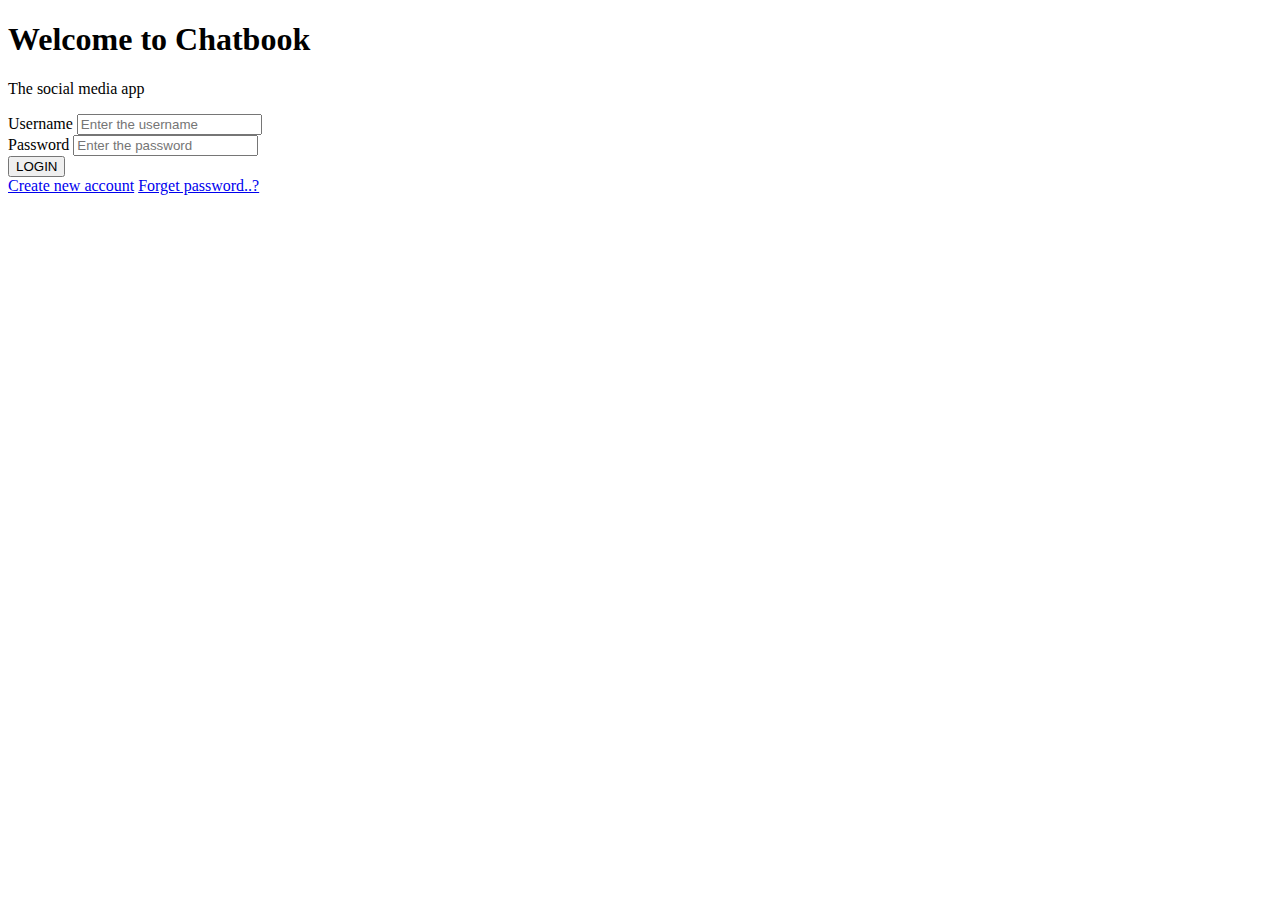
<file: Kodbook/src/main/resources/templates/index.html>
<!DOCTYPE html>
<html lang="en">
<head>
  <meta charset="ISO-8859-1">
  <meta name="viewport" content="width=device-width, initial-scale=1">
  <title>Chatbook</title>
  <link href="https://cdn.jsdelivr.net/npm/bootstrap@5.0.2/dist/css/bootstrap.min.css" rel="stylesheet" integrity="sha384-EVSTQN3/azprG1Anm3QDgpJLIm9Nao0Yz1ztcQTwFspd3yD65VohhpuuCOmLASjC" crossorigin="anonymous">
</head>
<body>
  <div class="container mt-5">
    <div class="row justify-content-center">
      <div class="col-md-6">
        <div class="card p-4 shadow-sm">
          <h1 class="text-center">Welcome to Chatbook</h1>
          <p class="text-center">The social media app</p>

          <!-- Login Form -->
          <form action="/login" method="post">
            <div class="mb-3">
              <label for="username" class="form-label">Username</label>
              <input type="text" class="form-control" id="username" name="username" placeholder="Enter the username" required>
            </div>

            <div class="mb-3">
              <label for="password" class="form-label">Password</label>
              <input type="password" class="form-control" id="password" name="password" placeholder="Enter the password" required>
            </div>

            <div class="d-grid">
              <button type="submit" class="btn btn-primary">LOGIN</button>
            </div>
          </form>

          <div class="text-center mt-3">
            <a href="/signup" class="btn btn-link">Create new account</a>
            <a href="/forget" class="btn btn-link">Forget password..?</a>
          </div>
        </div>
      </div>
    </div>
  </div>

  <script src="https://cdn.jsdelivr.net/npm/bootstrap@5.0.2/dist/js/bootstrap.bundle.min.js" integrity="sha384-c5e33P7R9S1ctKQJqVshpYad+uL35QhJbNzYU/7WbCH8v6wtgXRiU5eBo/ka" crossorigin="anonymous"></script>
</body>
</html>
</file>
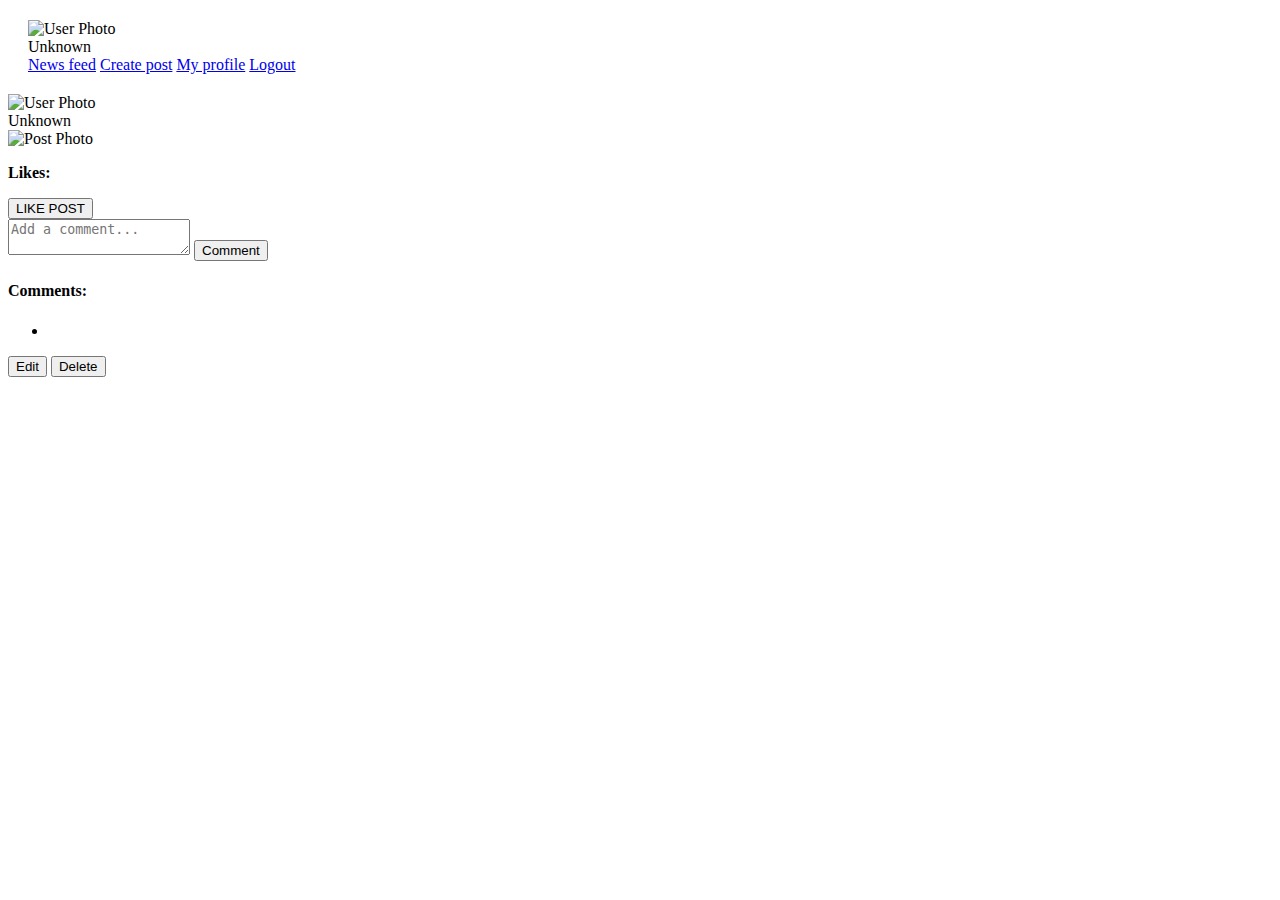
<file: Kodbook/src/main/resources/templates/allpost.html>
<!DOCTYPE html>
<html xmlns:th="http://www.thymeleaf.org">
<head>
<meta charset="ISO-8859-1">
<title>View posts</title>
<link rel="stylesheet" type="text/css" th:href="@{/css/profile.css}">
<link rel="stylesheet" type="text/css" th:href="@{/css/styles.css}">
</head>
<body>
	<nav style="margin: 20px">
		<div class="post-header">
			<div class="profile-pic">
				<img th:if="${user.photoBase64}"
					th:src="'data:image/jpeg;base64,' + ${user.photoBase64}"
					alt="User Photo" />
			</div>
			<span class="username" th:text="${user.username}">Unknown</span>
		</div>

		<a href="/goHome">News feed</a> <a href="/post">Create post</a> <a
			href="/myprofile">My profile</a> <a href="/logout">Logout</a>
	</nav>

	<div class="posts-container">
		<span th:each="post:${user.posts}">
			<div class="post-card">
				<div class="post-header">
					<div class="profile-pic">
						<a th:href="@{/profile/{id}(id=${post.user.id})}"> <img
							th:if="${post.user.photoBase64}"
							th:src="'data:image/jpeg;base64,' + ${post.user.photoBase64}"
							alt="User Photo" /></a>
					</div>
					<span class="username" th:text="${post.user.username}">Unknown</span>
				</div>
				<div class="post-image">
					<img th:if="${post.photoBase64}"
						th:src="'data:image/jpeg;base64,' + ${post.photoBase64}"
						alt="Post Photo" />
				</div>

				<!-- Caption -->
				<p class="caption">
					<span th:text="${post.caption}"></span>
				</p>

				<!-- Likes -->
				<p class="likes">
					<strong>Likes:</strong> <span th:text="${post.likes}"></span>
				</p>

				<!-- Like form -->
				<form action="/likePost" method="post" class="like-form">
					<input type="hidden" name="id" th:value="${post.id}"> <input
						type="submit" value="LIKE POST">
				</form>

				<!-- Comment form -->
				<form action="/addComment" method="post" class="comment-form">
					<input type="hidden" name="id" th:value="${post.id}">
					<textarea name="comments" placeholder="Add a comment..." required></textarea>
					<input type="submit" value="Comment">
				</form>

				<!-- Displaying Comments -->
				<div class="comments-section">
					<h4>Comments:</h4>
					<ul>
						<li th:each="comment : ${post.comments}"><span
							th:text="${comment}"></span></li>
					</ul>
				</div >
				
				<div class="three-dot-menu">
					<div class="dots">
						<span></span> <span></span> <span></span>
					</div>
					<div class="dropdown-menu">
				          <button><a th:href="@{/editpost/{id}(id=${post.id})}">Edit</a></button>
				          <button><a th:href="@{/deletepost/{id}(id=${post.id})}">Delete</a></button>
				    </div>
				</div>
				
			</div>
		</span>
	</div>
	<script type="text/javascript" th:src="@{script/profile.js}"></script>
</body>
</html>
</file>
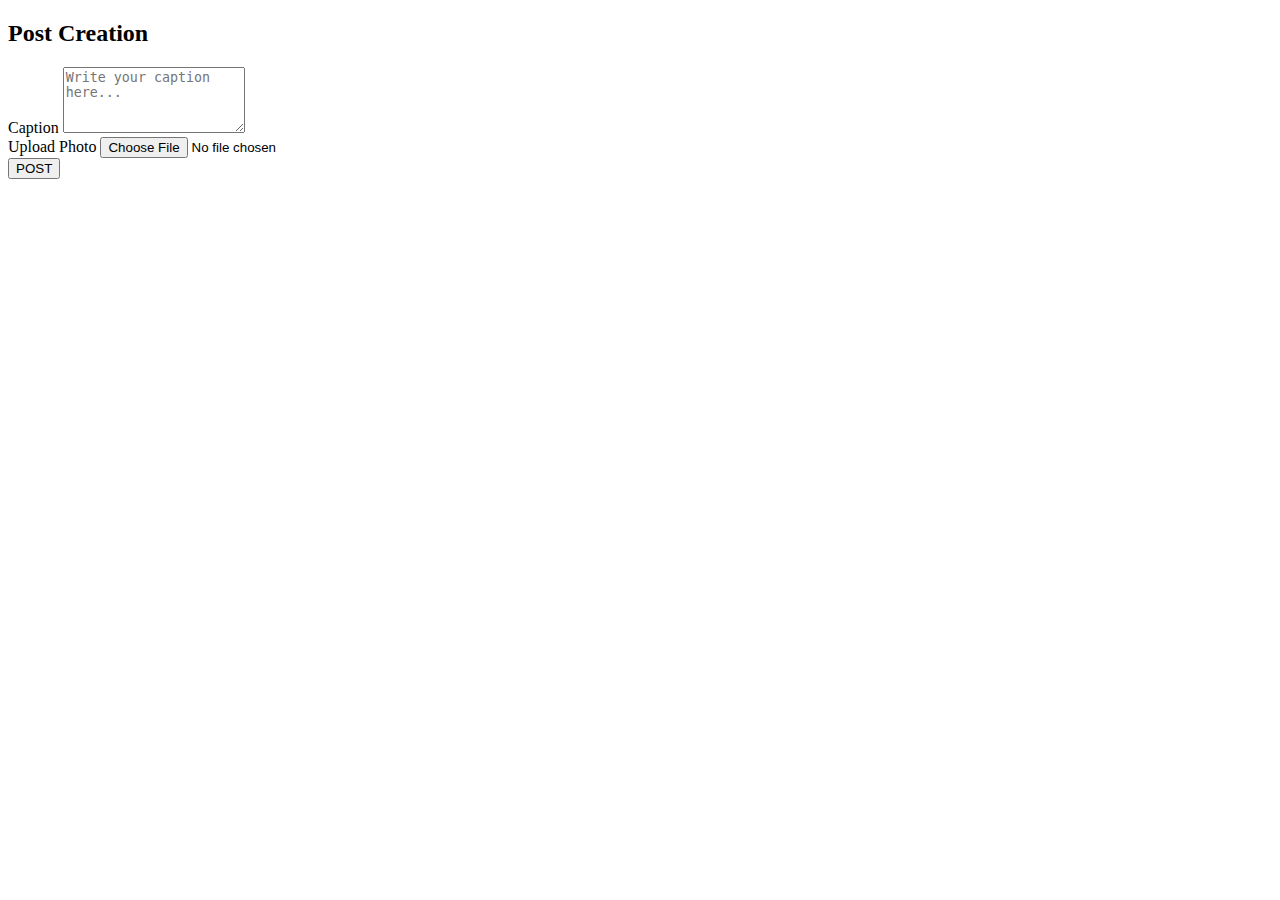
<file: Kodbook/src/main/resources/templates/createpost.html>
<!DOCTYPE html>
<html xmlns:th="http://www.thymeleaf.org">
<head>
<meta charset="UTF-8">
<title>New Post</title>
<link
	href="https://cdn.jsdelivr.net/npm/bootstrap@5.0.2/dist/css/bootstrap.min.css"
	rel="stylesheet"
	integrity="sha384-EVSTQN3/azprG1Anm3QDgpJLIm9Nao0Yz1ztcQTwFspd3yD65VohhpuuCOmLASjC"
	crossorigin="anonymous">
	<link rel="stylesheet" type="text/css" th:href="@{css/profile.css}">
	
</head>
<body>

	<nav th:replace="home::navbar">
		
	</nav>
	<div class="container mt-5">
		<h2 class="mb-4">Post Creation</h2>
		<form id="profileForm" action="/createPost" method="post"
			enctype="multipart/form-data">
			<div class="mb-3">
				<label for="caption" class="form-label">Caption</label>
				<textarea id="caption" name="caption" class="form-control"
					placeholder="Write your caption here..." rows="4" required></textarea>
			</div>

			<div class="mb-3">
				<label for="photo" class="form-label">Upload Photo</label> <input
					class="form-control" type="file" id="photo" name="photo"
					accept="image/*">
			</div>

			<button type="submit" class="btn btn-primary">POST</button>
		</form>
	</div>

	<script
		src="https://cdn.jsdelivr.net/npm/@popperjs/core@2.9.2/dist/umd/popper.min.js"
		integrity="sha384-IQsoLXlDZt7y6aVzfwRLmbU6B1kPp4tW1KU/t7PbIjHBZT4Ibx6GXlXt3BYgT9L2"
		crossorigin="anonymous"></script>
	<script
		src="https://cdn.jsdelivr.net/npm/bootstrap@5.0.2/dist/js/bootstrap.min.js"
		integrity="sha384-cVKIPhG81r6w33PvC0ynfW4pka/q5zY9bD1O9VjsKcpsUp33js8fQH6FcUGx3BYg"
		crossorigin="anonymous"></script>
</body>
</html>
</file>
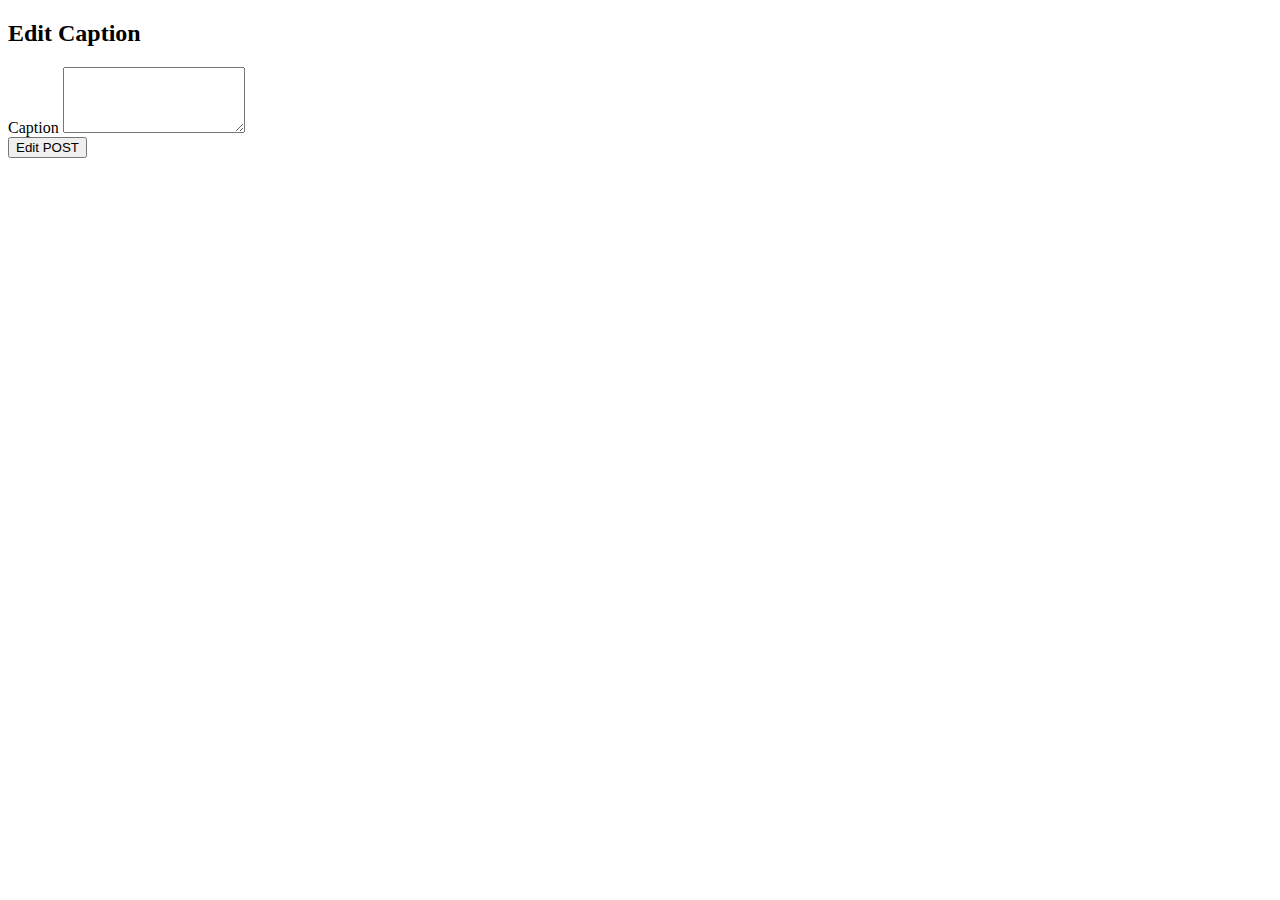
<file: Kodbook/src/main/resources/templates/editpost.html>
<!DOCTYPE html>
<html xmlns:th="http://www.thymeleaf.org">
<head>
<meta charset="UTF-8">
<title>New Post</title>
<link
	href="https://cdn.jsdelivr.net/npm/bootstrap@5.0.2/dist/css/bootstrap.min.css"
	rel="stylesheet"
	integrity="sha384-EVSTQN3/azprG1Anm3QDgpJLIm9Nao0Yz1ztcQTwFspd3yD65VohhpuuCOmLASjC"
	crossorigin="anonymous">
	<link rel="stylesheet" type="text/css" th:href="@{/css/profile.css}">
	
</head>
<body>
<nav th:replace="home::navbar">

</nav>

	<div class="container mt-5">
		<h2 class="mb-4">Edit Caption</h2>
		<form action="#" id="profileForm" th:action="@{/updatepost}" method="post"
			th:object="${post}">
			<input type="hidden" th:field="*{id}">
			<div class="mb-3">
				<label for="caption" class="form-label">Caption</label>
				<textarea id="caption" name="caption" class="form-control"
					th:placeholder="${post.caption}" rows="4" required></textarea>
			</div>

			<button type="submit" class="btn btn-primary">Edit POST</button>
		</form>
	</div>

	<script
		src="https://cdn.jsdelivr.net/npm/@popperjs/core@2.9.2/dist/umd/popper.min.js"
		integrity="sha384-IQsoLXlDZt7y6aVzfwRLmbU6B1kPp4tW1KU/t7PbIjHBZT4Ibx6GXlXt3BYgT9L2"
		crossorigin="anonymous"></script>
	<script
		src="https://cdn.jsdelivr.net/npm/bootstrap@5.0.2/dist/js/bootstrap.min.js"
		integrity="sha384-cVKIPhG81r6w33PvC0ynfW4pka/q5zY9bD1O9VjsKcpsUp33js8fQH6FcUGx3BYg"
		crossorigin="anonymous"></script>
</body>
</html>
</file>
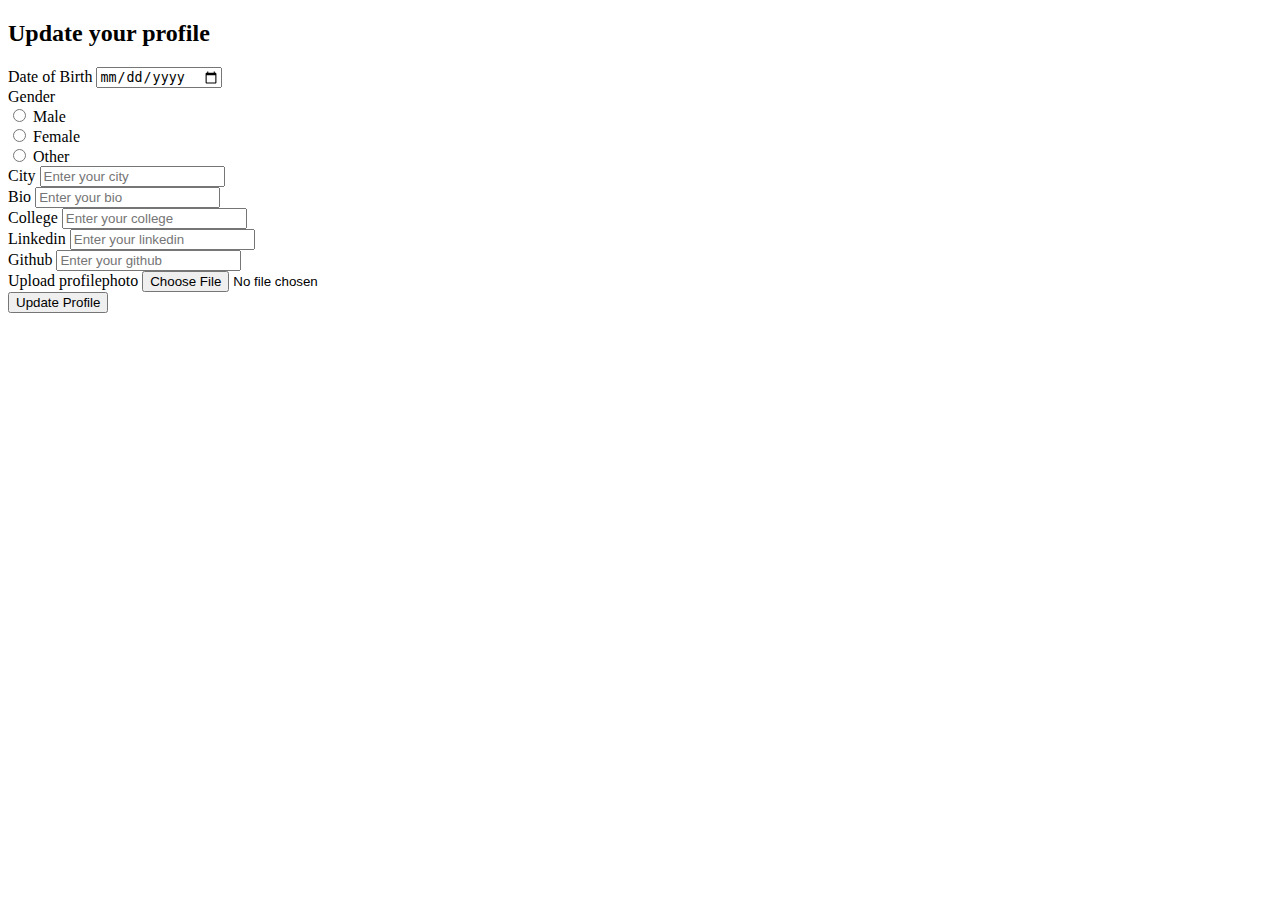
<file: Kodbook/src/main/resources/templates/editprofile.html>
<!DOCTYPE html>
<html xmlns:th="http://www.thymeleaf.org">
<head>
<meta charset="ISO-8859-1">
<title>Edit Profile</title>
<link href="https://cdn.jsdelivr.net/npm/bootstrap@5.0.2/dist/css/bootstrap.min.css" rel="stylesheet" integrity="sha384-EVSTQN3/azprG1Anm3QDgpJLIm9Nao0Yz1ztcQTwFspd3yD65VohhpuuCOmLASjC" crossorigin="anonymous">
<link rel="stylesheet" type="text/css" th:href="@{/css/profile.css}">
</head>
<body>
<nav th:replace="home::navbar">
		
	</nav>
<div class="container mt-5">
    <div class="row justify-content-center">
      <div class="col-md-6">
        <div class="card p-4 shadow-sm">
          <h2 class="text-center mb-4">Update your profile</h2>

          <!-- Edit profile Form -->
          <form id="profileForm" action="updateprofile" method="post" enctype="multipart/form-data">

            <div class="mb-3">
              <label for="dob" class="form-label">Date of Birth</label>
              <input type="date" class="form-control" id="dob" name="dob" required>
            </div>

            <div class="mb-3">
              <label class="form-label">Gender</label>
              <div class="form-check">
                <input class="form-check-input" type="radio" name="gender" id="genderMale" value="m" required>
                <label class="form-check-label" for="genderMale">Male</label>
              </div>
              <div class="form-check">
                <input class="form-check-input" type="radio" name="gender" id="genderFemale" value="f">
                <label class="form-check-label" for="genderFemale">Female</label>
              </div>
              <div class="form-check">
                <input class="form-check-input" type="radio" name="gender" id="genderOther" value="o">
                <label class="form-check-label" for="genderOther">Other</label>
              </div>
            </div>
            <div class="mb-3">
              <label for="city" class="form-label">City</label>
              <input type="text" class="form-control" id="city" name="city" placeholder="Enter your city" required>
            </div>
            <div class="mb-3">
              <label for="bio" class="form-label">Bio</label>
              <input type="text" class="form-control" id="bio" name="bio" placeholder="Enter your bio" required>
            </div>
            <div class="mb-3">
              <label for="college" class="form-label">College</label>
              <input type="text" class="form-control" id="college" name="college" placeholder="Enter your college" required>
            </div>
            <div class="mb-3">
              <label for="linkedin" class="form-label">Linkedin</label>
              <input type="text" class="form-control" id="linkedin" name="linkedin" placeholder="Enter your linkedin" required>
            </div>
            <div class="mb-3">
              <label for="github" class="form-label">Github</label>
              <input type="text" class="form-control" id="github" name="github" placeholder="Enter your github" required>
            </div>
            <div class="mb-3">
				<label for="profilephoto" class="form-label">Upload profilephoto</label> <input
					class="form-control" type="file" id="profilephoto" name="profilephoto"
					accept="image/*" required="required">
			</div>

            <div class="d-grid">
              <button type="submit" class="btn btn-primary">Update Profile</button>
            </div>
          </form>
        </div>
      </div>
    </div>
  </div>

  <script src="https://cdn.jsdelivr.net/npm/bootstrap@5.0.2/dist/js/bootstrap.bundle.min.js" integrity="sha384-c5e33P7R9S1ctKQJqVshpYad+uL35QhJbNzYU/7WbCH8v6wtgXRiU5eBo/ka" crossorigin="anonymous"></script>
</div>
</div>
</body>
</html>
</file>
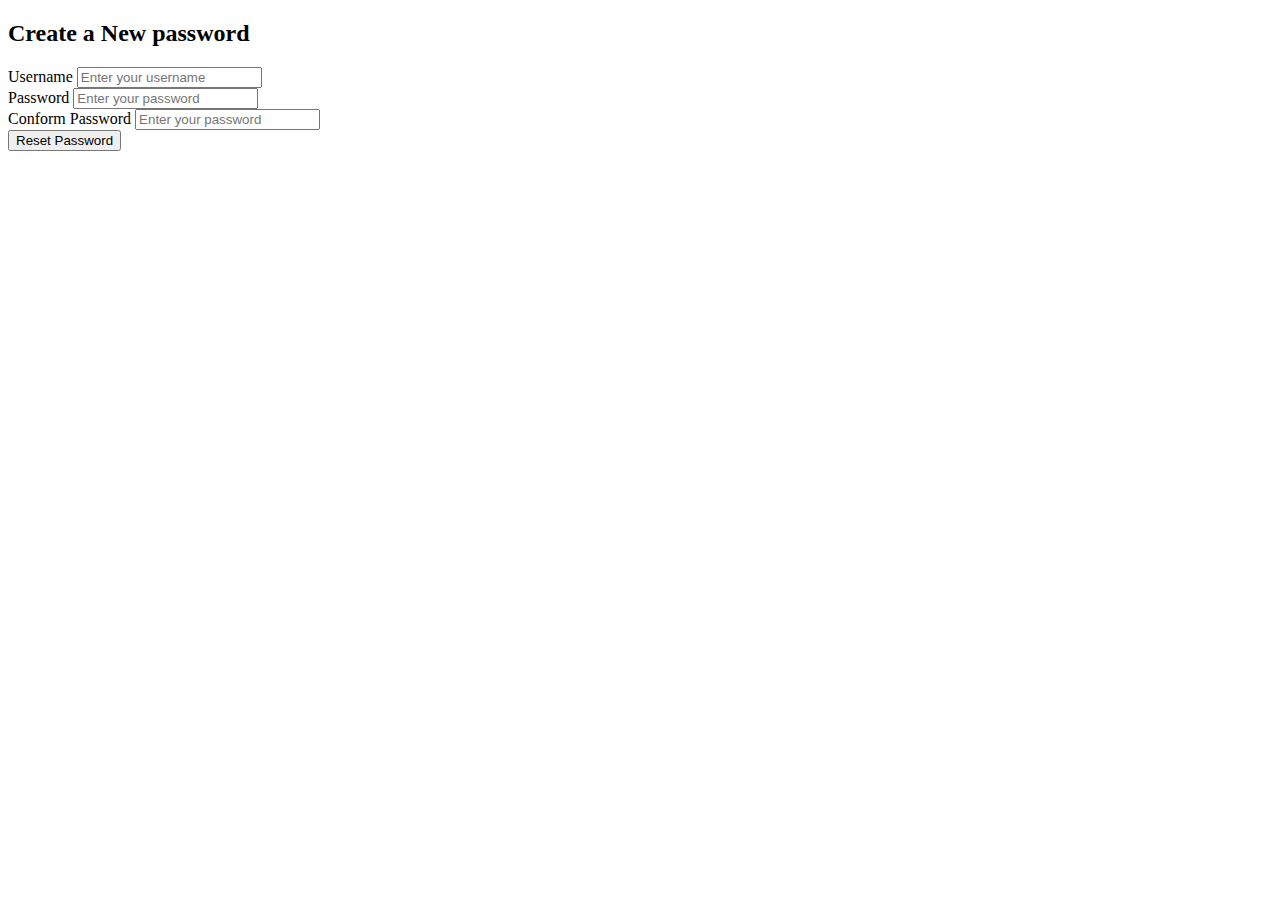
<file: Kodbook/src/main/resources/templates/forget.html>
<!DOCTYPE html>
<html lang="en">
<head>
  <meta charset="ISO-8859-1">
  <meta name="viewport" content="width=device-width, initial-scale=1">
  <title>Reset password</title>
  <link href="https://cdn.jsdelivr.net/npm/bootstrap@5.0.2/dist/css/bootstrap.min.css" rel="stylesheet" integrity="sha384-EVSTQN3/azprG1Anm3QDgpJLIm9Nao0Yz1ztcQTwFspd3yD65VohhpuuCOmLASjC" crossorigin="anonymous">
</head>
<body>
  <div class="container mt-5">
    <div class="row justify-content-center">
      <div class="col-md-6">
        <div class="card p-4 shadow-sm">
          <h2 class="text-center mb-4">Create a New password</h2>

          <!-- Signup Form -->
          <form action="changepassword" method="post">
            <div class="mb-3">
              <label for="username" class="form-label">Username</label>
              <input type="text" class="form-control" id="username" name="username" placeholder="Enter your username" required>
            </div>

            <div class="mb-3">
              <label for="password" class="form-label">Password</label>
              <input type="password" class="form-control" id="password" name="password" placeholder="Enter your password" required>
            </div>
            
            
            <div class="mb-3">
              <label for="password" class="form-label">Conform Password</label>
              <input type="password" class="form-control" id="password" name="newpassword" placeholder="Enter your password" required>
            </div>

            <div class="d-grid">
              <button type="submit" class="btn btn-primary">Reset Password</button>
            </div>
          </form>
        </div>
      </div>
    </div>
  </div>

  <script src="https://cdn.jsdelivr.net/npm/bootstrap@5.0.2/dist/js/bootstrap.bundle.min.js" integrity="sha384-c5e33P7R9S1ctKQJqVshpYad+uL35QhJbNzYU/7WbCH8v6wtgXRiU5eBo/ka" crossorigin="anonymous"></script>
</body>
</html>
</file>
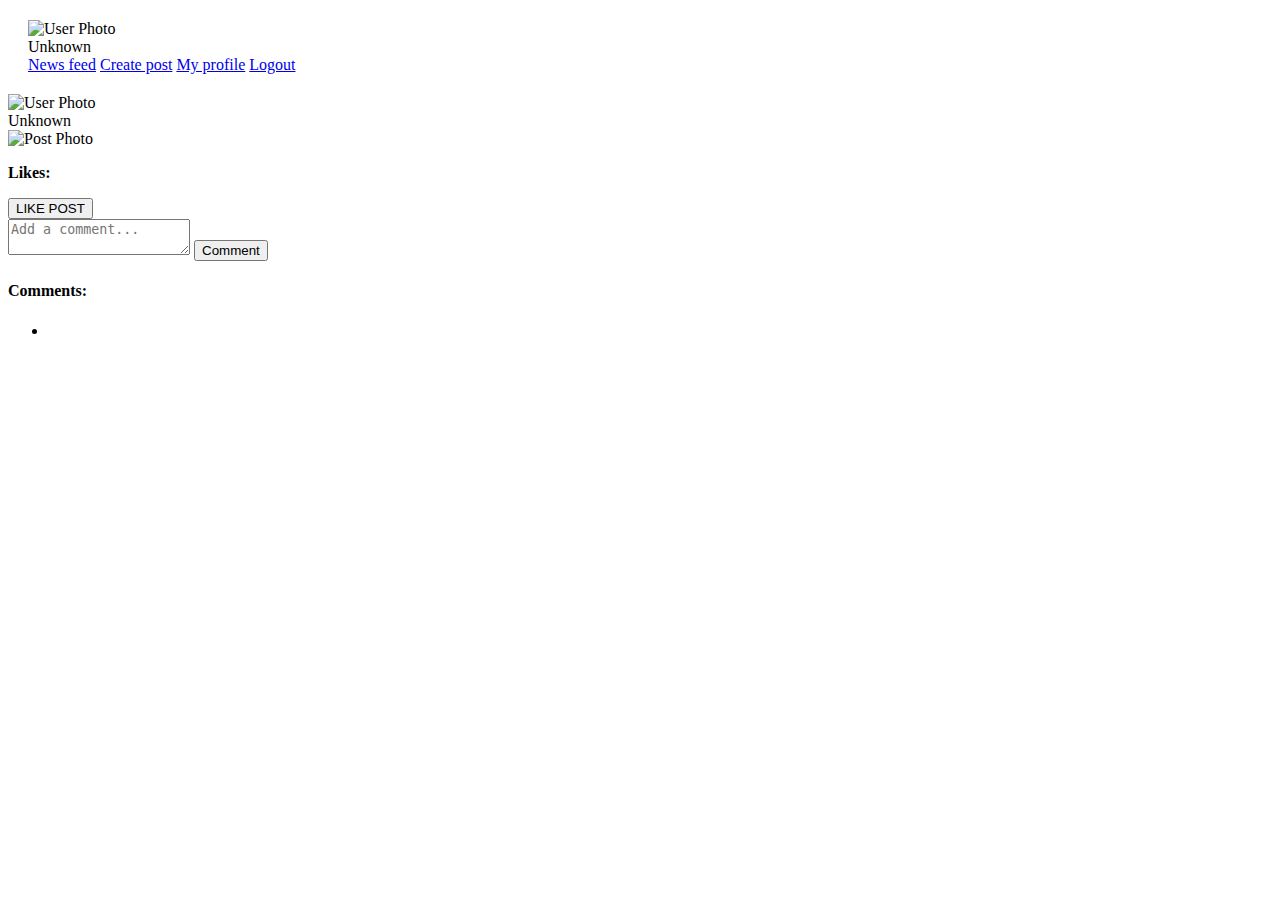
<file: Kodbook/src/main/resources/templates/home.html>
<!DOCTYPE html>
<html xmlns:th="http://www.thymeleaf.org">
<head>
    <meta charset="UTF-8">
    <title>KodBook Home</title>
    <link rel="stylesheet" type="text/css" th:href="@{css/profile.css}">
    
</head>
<body>
    <nav style="margin: 20px" th:fragment="navbar">
        <div class="post-header">
                    <div class="profile-pic">
                        <img th:if="${user.photoBase64}" 
                             th:src="'data:image/jpeg;base64,' + ${user.photoBase64}" 
                             alt="User Photo" />
                    </div>
                    <span class="username" th:text="${session.username}">Unknown</span>
                </div>
        <a href="/goHome">News feed</a>
        <a href="/post">Create post</a>
        <a href="/myprofile">My profile</a>
        <a href="/logout">Logout</a>
    </nav>

    <div class="posts-container">
        <span th:each="post : ${allPosts}">
            <div class="post-card">
                <!-- Profile picture and Username -->
                <div class="post-header">
                    <div class="profile-pic">
                      <a th:href="@{/profile/{id}(id=${post.user.id})}">  <img th:if="${post.user.photoBase64}" 
                             th:src="'data:image/jpeg;base64,' + ${post.user.photoBase64}" 
                             alt="User Photo" /></a>
                    </div>
                    <span class="username" th:text="${post.user.username}">Unknown</span>
                </div>

                <!-- Post Image -->
                <div class="post-image">
                    <img th:if="${post.photoBase64}" 
                         th:src="'data:image/jpeg;base64,' + ${post.photoBase64}" 
                         alt="Post Photo" />
                </div>

                <!-- Caption -->
                <p class="caption">
                    <span th:text="${post.caption}"></span>
                </p>

                <!-- Likes -->
                <p class="likes">
                    <strong>Likes:</strong> 
                    <span th:text="${post.likes}"></span>
                </p>

                <!-- Like form -->
                <form action="/likePost" method="post" class="like-form">
                    <input type="hidden" name="id" th:value="${post.id}">
                    <input type="submit" value="LIKE POST">
                </form>

                <!-- Comment form -->
                <form action="/addComment" method="post" class="comment-form">
                    <input type="hidden" name="id" th:value="${post.id}">
                    <textarea name="comments" placeholder="Add a comment..." required></textarea>
                    <input type="submit" value="Comment">
                </form>

                <!-- Displaying Comments -->
                <div class="comments-section">
                    <h4>Comments:</h4>
                    <ul>
                        <li th:each="comment : ${post.comments}">
                            <span th:text="${comment}"></span>
                        </li>
                    </ul>
                </div>
            </div>
        </span>
    </div>
</body>
</html>
</file>
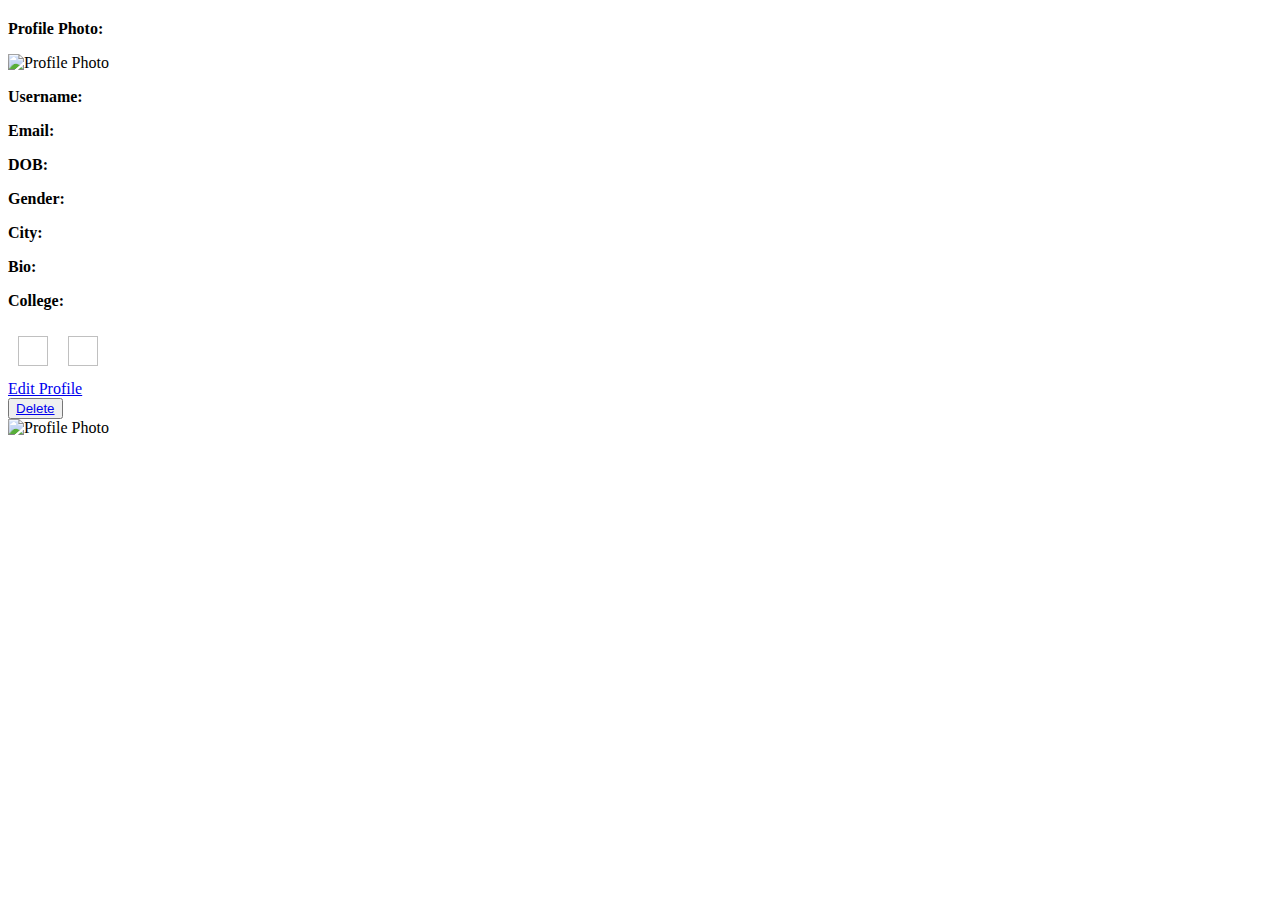
<file: Kodbook/src/main/resources/templates/myprofile.html>
<!DOCTYPE html>
<html xmlns:th="http://www.thymeleaf.org">
<head>
<meta charset="ISO-8859-1">
<title>Profile</title>
<link
	href="https://cdn.jsdelivr.net/npm/bootstrap@5.0.2/dist/css/bootstrap.min.css"
	rel="stylesheet"
	integrity="sha384-EVSTQN3/azprG1Anm3QDgpJLIm9Nao0Yz1ztcQTwFspd3yD65VohhpuuCOmLASjC"
	crossorigin="anonymous">
<link rel="stylesheet" type="text/css" th:href="@{css/profile.css}">
</head>
<body>
	<!-- Navbar -->
	<nav style="margin: 20px" th:replace="home::navbar">
		
	</nav>

	<div class="container">

		<div class="row">
			<!-- Profile Photo and Info -->
			<div class="col-md-4 text-center">
				<p>
					<strong>Profile Photo:</strong>
				</p>
				<img th:if="${user.photoBase64}"
					th:src="'data:image/jpeg;base64,' + ${user.photoBase64}"
					alt="Profile Photo" class="img-fluid rounded-circle mb-3"
					style="max-width: 200px;" />
			</div>

			<div class="col-md-8">
				<div class="card">
					<div class="card-body">
						<p>
							<strong>Username: </strong><span th:text="${user.username}"></span>
						</p>
						<p>
							<strong>Email: </strong><span th:text="${user.email}"></span>
						</p>
						<p>
							<strong>DOB: </strong><span th:text="${user.dob}"></span>
						</p>
						<p>
							<strong>Gender: </strong><span th:text="${user.gender}"></span>
						</p>
						<p>
							<strong>City: </strong><span th:text="${user.city}"></span>
						</p>
						<p>
							<strong>Bio: </strong><span th:text="${user.bio}"></span>
						</p>
						<p>
							<strong>College: </strong><span th:text="${user.college}"></span>
						</p>
						<div style="display: flex; flex-direction: row;">
							<p style="margin: 10px;">
								<a th:href="${user.linkedin}" target="_blank"><img
									th:src="@{images/linkedin.png}" height="30px" width="30px"></img></a>
							</p>
							<p style="margin: 10px;">
								<a th:href="${user.github}" target="_blank"><img
									th:src="@{images/github.png}" height="30px" width="30px"></img></a>
							</p>
						</div>

						<!-- Edit Profile Button -->
						<div class="mt-4 text-center">
							<a href="/editprofile" class="btn btn-primary">Edit Profile</a>
						</div>

						<div class="three-dot-menu">
							<div class="dots">
								<span></span> <span></span> <span></span>
							</div>
							<div class="dropdown-menu">
								<button><a href="deleteuser">Delete</a></button>
							</div>
						</div>
					</div>
				</div>
			</div>


		</div>
		<div class="image-container">
			<span th:each="post : ${user.posts}"> 
			<a
				th:href="@{/allposts/{id}(id=${post.user.id})}"> <img
					th:if="${post.photoBase64}"
					th:src="'data:image/jpeg;base64,' + ${post.photoBase64}"
					alt="Profile Photo" class="profile-photo" />
			</a>
			</span>
		</div>

		<!-- Bootstrap JS -->
		<script
			src="https://cdn.jsdelivr.net/npm/@popperjs/core@2.9.2/dist/umd/popper.min.js"
			integrity="sha384-IQsoLXlI97prEpBpcfETvPp5l0g6DuEodP1C6Cl1q1ZZg76szpRzn3dqQK/U6pGz"
			crossorigin="anonymous"></script>
		<script
			src="https://cdn.jsdelivr.net/npm/bootstrap@5.0.2/dist/js/bootstrap.min.js"
			integrity="sha384-cVKIPhGKtO0r1yRer4gxPSPaWGl5Lf5SJ1z1bVVU/8t7/An1gS47Ox8xmc6MRR8p"
			crossorigin="anonymous"></script>
<script type="text/javascript" th:src="@{script/profile.js}"></script>
</body>
</html>
</file>
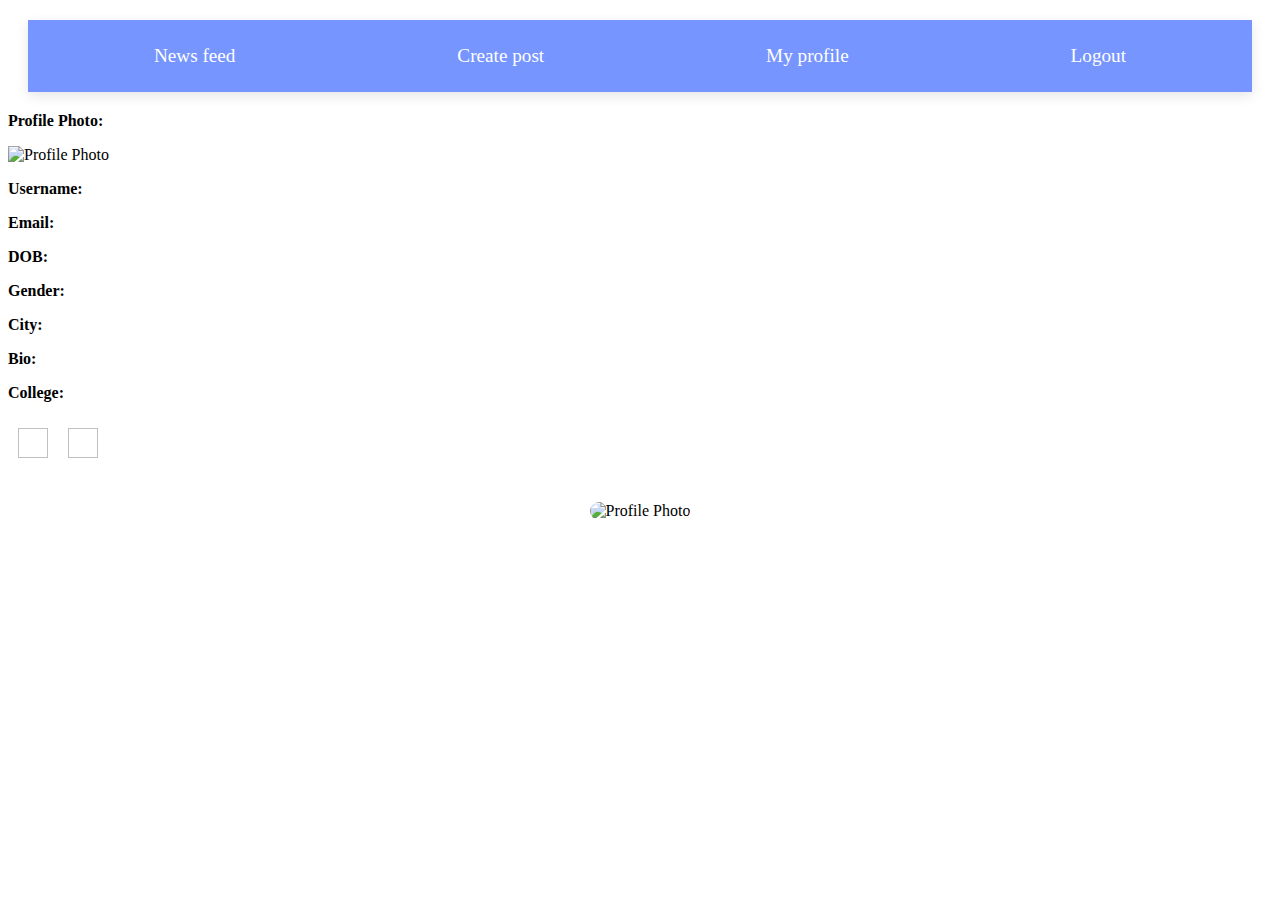
<file: Kodbook/src/main/resources/templates/profile.html>
<!DOCTYPE html>
<html xmlns:th="http://www.thymeleaf.org">
<head>
    <meta charset="ISO-8859-1">
    <title>Profile</title>
    <link rel="stylesheet" type="text/css" th:href="@{css/profile.css}">
    <link href="https://cdn.jsdelivr.net/npm/bootstrap@5.0.2/dist/css/bootstrap.min.css" rel="stylesheet" integrity="sha384-EVSTQN3/azprG1Anm3QDgpJLIm9Nao0Yz1ztcQTwFspd3yD65VohhpuuCOmLASjC" crossorigin="anonymous">
    
</head>
<body>

<style>
/* Navigation bar */
nav {
    background-color: #7695FF;
    padding: 15px;
    display: flex;
    justify-content: space-around;
    align-items: center;
    box-shadow: 0px 4px 12px rgba(0, 0, 0, 0.1);
}

nav a {
    color: white;
    font-size: 1.2em;
    text-decoration: none;
    padding: 10px 15px;
    transition: background-color 0.3s ease;
    border-radius: 10px;
}

nav a:hover {
    background-color: #9DBDFF;
    color: #fff;
}

/* Posts container */
.posts-container {
    display: flex;
    flex-direction: column;
    align-items: center;
    padding: 20px;
    width: 100%;
}

/* Post card */
.post-card {
    background-color: white;
    border-radius: 15px;
    box-shadow: 0px 4px 12px rgba(0, 0, 0, 0.1);
    width: 500px;
    margin-bottom: 20px;
    padding: 20px;
}

/* Post Header - Profile picture and Username */
.post-header {
    display: flex;
    align-items: center;
    margin-bottom: 15px;
}

.profile-pic {
    width: 50px;
    height: 50px;
    border-radius: 50%;
    overflow: hidden;
    margin-right: 15px;
}

.profile-pic img {
    width: 100%;
    height: 100%;
    object-fit: cover;
}

.username {
    font-size: 1.3em;
    font-weight: bold;
}

/* Post Image */
.post-image img {
    max-width: 100%;
    border-radius: 10px;
    margin-bottom: 15px;
}
.image-container {
    display: flex;              /* Displays the images in a row */
    justify-content: center;    /* Centers the images horizontally */
    flex-wrap: wrap;            /* Wraps the images if there are too many to fit in one row */
    gap: 20px; 
    margin: 30px;                 /* Adds some spacing between the images */
}

.profile-photo {
    width: 150px;   /* Set all images to a fixed width */
    height: 150px;  /* Set all images to a fixed height */
    object-fit: cover; /* Ensures the image fills the space while maintaining aspect ratio */
    border-radius: 10px; /* Optional: makes the corners of the image rounded */
}

</style>

    <!-- Navbar -->
    <nav style="margin: 20px">
        <a href="/goHome">News feed</a>
        <a href="/post">Create post</a>
        <a href="/myprofile">My profile</a>
        <a href="/logout">Logout</a>
    </nav>

    <div class="container">

        <div class="row">
            <!-- Profile Photo and Info -->
            <div class="col-md-4 text-center" >
                <p><strong>Profile Photo:</strong></p>
                <img th:if="${user.photoBase64}" th:src="'data:image/jpeg;base64,' + ${user.photoBase64}" alt="Profile Photo" class="img-fluid rounded-circle mb-3" style="max-width: 200px;" />
            </div>

            <div class="col-md-8" >
                <div class="card">
                    <div class="card-body" >
                        <p><strong>Username: </strong><span th:text="${user.username}"></span></p>
                        <p><strong>Email: </strong><span th:text="${user.email}"></span></p>
                        <p><strong>DOB: </strong><span th:text="${user.dob}"></span></p>
                        <p><strong>Gender: </strong><span th:text="${user.gender}"></span></p>
                        <p><strong>City: </strong><span th:text="${user.city}"></span></p>
                        <p><strong>Bio: </strong><span th:text="${user.bio}"></span></p>
                        <p><strong>College: </strong><span th:text="${user.college}"></span></p>
                        <div style="display: flex; flex-direction: row;">
                        <p style="margin: 10px;"><a th:href="${user.linkedin}" target="_blank" ><img th:src="@{images/linkedin.png}" height="30px" width="30px"></img></a></p>
                        <p style="margin: 10px;"><a th:href="${user.github}" target="_blank"><img th:src="@{images/github.png}" height="30px" width="30px"></img></a></p>
                        </div>
                        
                    </div>
                </div>
            </div>
        </div>

        
    </div>
   <div class="image-container" >
    <span th:each="post : ${user.posts}">
       <a th:href="@{/allposts/{id}(id=${post.user.id})}"> <img th:if="${post.photoBase64}" 
             th:src="'data:image/jpeg;base64,' + ${post.photoBase64}" 
             alt="Profile Photo" 
             class="profile-photo"/>
       </a>
    </span>
</div>

    <!-- Bootstrap JS -->
    <script src="https://cdn.jsdelivr.net/npm/@popperjs/core@2.9.2/dist/umd/popper.min.js" integrity="sha384-IQsoLXlI97prEpBpcfETvPp5l0g6DuEodP1C6Cl1q1ZZg76szpRzn3dqQK/U6pGz" crossorigin="anonymous"></script>
    <script src="https://cdn.jsdelivr.net/npm/bootstrap@5.0.2/dist/js/bootstrap.min.js" integrity="sha384-cVKIPhGKtO0r1yRer4gxPSPaWGl5Lf5SJ1z1bVVU/8t7/An1gS47Ox8xmc6MRR8p" crossorigin="anonymous"></script>
</body>
</html>
</file>
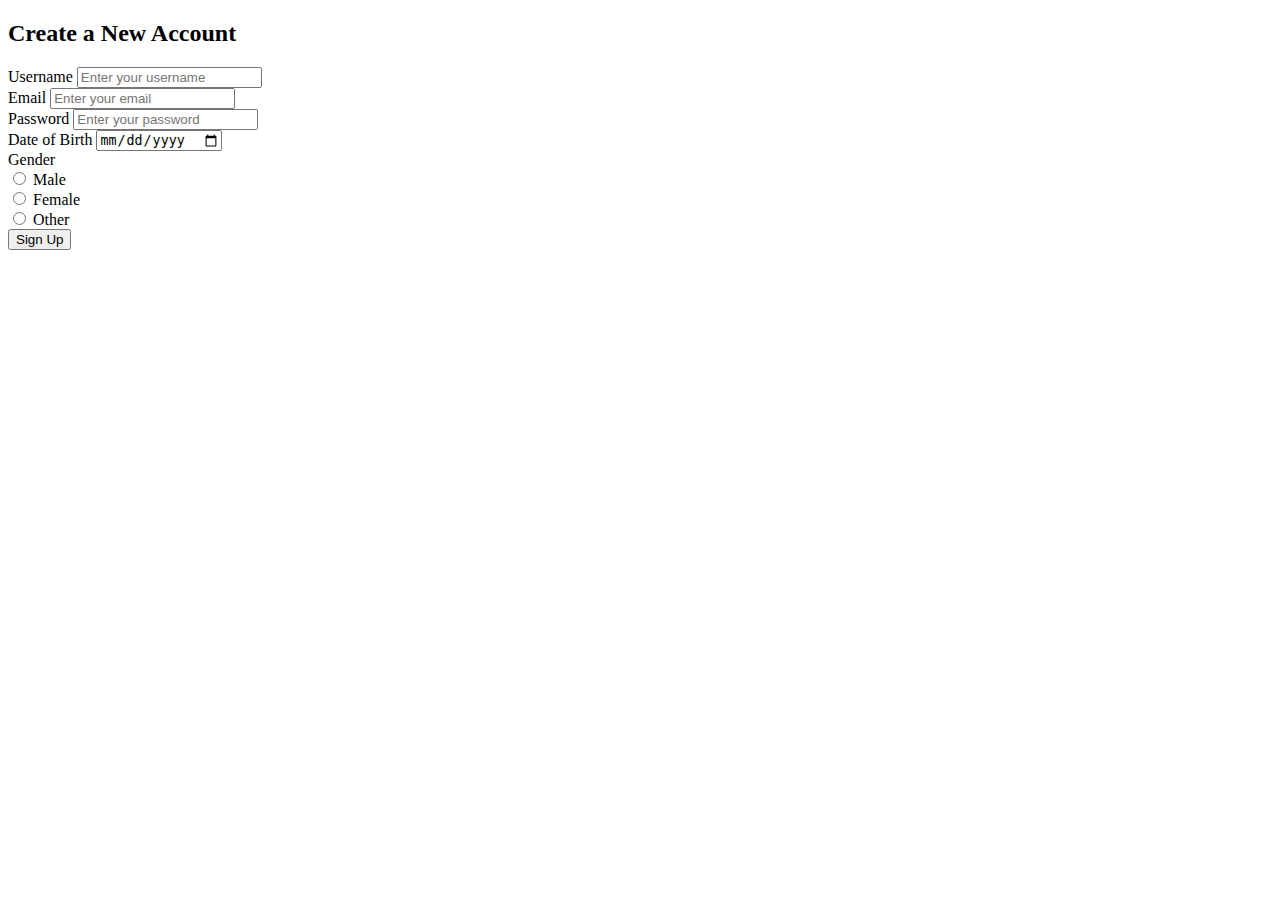
<file: Kodbook/src/main/resources/templates/signup.html>
<!DOCTYPE html>
<html lang="en" xmlns:th="http://www.thymeleaf.org">
<head>
  <meta charset="ISO-8859-1">
  <meta name="viewport" content="width=device-width, initial-scale=1">
  <title>SignUp Page</title>
  <link href="https://cdn.jsdelivr.net/npm/bootstrap@5.0.2/dist/css/bootstrap.min.css" rel="stylesheet" integrity="sha384-EVSTQN3/azprG1Anm3QDgpJLIm9Nao0Yz1ztcQTwFspd3yD65VohhpuuCOmLASjC" crossorigin="anonymous">
</head>
<body>
  <div class="container mt-5">
    <div class="row justify-content-center">
      <div class="col-md-6">
        <div class="card p-4 shadow-sm">
          <h2 class="text-center mb-4">Create a New Account</h2>

          <!-- Signup Form -->
          <form th:action="@{/createaccount}" method="post" th:object="${user}">
            <div class="mb-3">
              <label for="username" class="form-label">Username</label>
              <input type="text" class="form-control" id="username" name="username" th:classappend="${#fields.hasErrors('username')? 'is-invalid':''}" placeholder="Enter your username" required>
            
             <div th:each="e:${#fields.errors('username')}" th:text="${e}" th:style="${#fields.hasErrors('username')? 'color:red':''}"></div>
            </div>

            <div class="mb-3">
              <label for="email" class="form-label">Email</label>
              <input type="email" class="form-control" id="email" name="email" th:classappend="${#fields.hasErrors('email')? 'is-invalid':''}" placeholder="Enter your email" required>
           
              <div th:each="e:${#fields.errors('email')}" th:text="${e}" th:style="${#fields.hasErrors('email')? 'color:red':''}"></div>
            </div>

            <div class="mb-3">
              <label for="password" class="form-label">Password</label>
              <input type="password" class="form-control" id="password" name="password" th:classappend="${#fields.hasErrors('password')? 'is-invalid':''}" placeholder="Enter your password" required>
            
               <div th:each="e:${#fields.errors('password')}" th:text="${e}" th:style="${#fields.hasErrors('password')? 'color:red':''}"></div>
            </div>

            <div class="mb-3">
              <label for="dob" class="form-label">Date of Birth</label>
              <input type="date" class="form-control" id="dob" name="dob" th:classappend="${#fields.hasErrors('password')? 'is-invalid':''}" required>
               <div th:each="e:${#fields.errors('dob')}" th:text="${e}" th:style="${#fields.hasErrors('dob')? 'color:red':''}"></div>
            </div>

            <div class="mb-3">
              <label class="form-label">Gender</label>
              <div class="form-check">
                <input class="form-check-input" type="radio" name="gender" id="genderMale" value="m" required>
                <label class="form-check-label" for="genderMale">Male</label>
              </div>
              <div class="form-check">
                <input class="form-check-input" type="radio" name="gender" id="genderFemale" value="f" required>
                <label class="form-check-label" for="genderFemale">Female</label>
              </div>
              <div class="form-check">
                <input class="form-check-input" type="radio" name="gender" id="genderOther" value="o" required>
                <label class="form-check-label" for="genderOther">Other</label>
              </div>
            </div>

            <div class="d-grid">
              <button type="submit" class="btn btn-primary">Sign Up</button>
            </div>
          </form>
        </div>
      </div>
    </div>
  </div>

  <script src="https://cdn.jsdelivr.net/npm/bootstrap@5.0.2/dist/js/bootstrap.bundle.min.js" integrity="sha384-c5e33P7R9S1ctKQJqVshpYad+uL35QhJbNzYU/7WbCH8v6wtgXRiU5eBo/ka" crossorigin="anonymous"></script>
</body>
</html>
</file>
